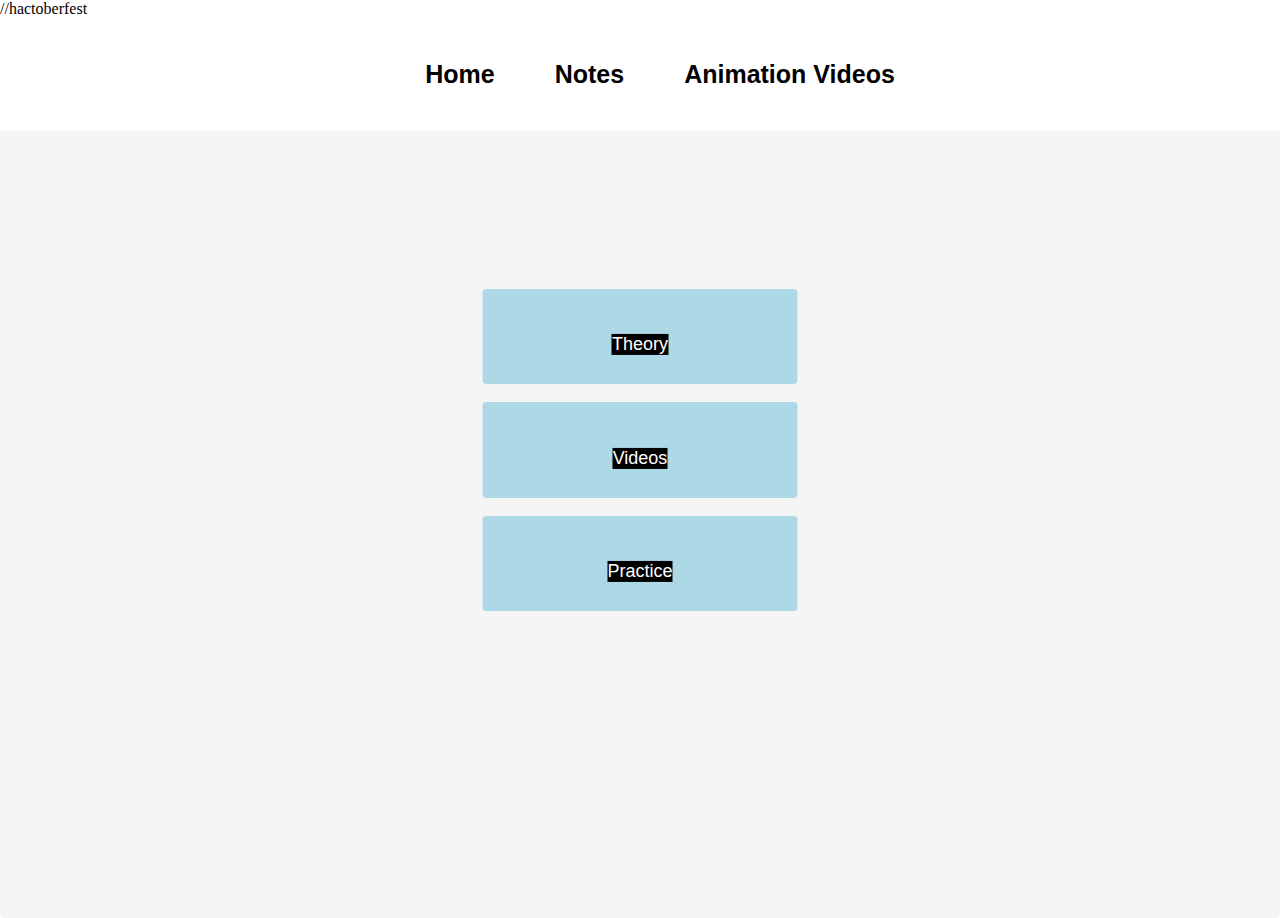
<file: html/notes.html>
<!DOCTYPE html>
<html lang="en">

<head>
    <meta charset="UTF-8" />
    <meta http-equiv="X-UA-Compatible" content="IE=edge" />

    <meta name="viewport" content="width=device-width, initial-scale=1.0" />
    <link rel="stylesheet" href="../style.css" />
    <link rel="stylesheet" href="../css/responsive.css" />//hactoberfest
    <title>Notes</title>
</head>

<body>
    <!-- HEADING OF THE WEBSITE -->
    <header class="header">
        
        <!-- <h1>DIPLOMA IN COMPUTER <strong>SCIENCE</strong></h1> -->
        <!-- <h1>Pointers</h1> -->
        <nav class="navbar h-nav-resp" id="home">
            <ul class="nav-list v-class-resp">
                <!-- <div class="logo">NAVBAR</div> -->
                <li><a href="../index.html">Home</a></li>
               
                <li><a href="notes.html">Notes</a></li>
                <!-- <li><a href="practice.html">Practice</a></li> -->
                <!-- <li><a href="about.html">About</a></li> -->
                <li><a href="animation.html">Animation Videos</a></li>
            </ul>
            <!-- BUILDING OF HAMBURGER -->
            <div class="burger" onclick="myFunction(this)">
                <div class="line bar1"></div>
                <div class="line bar2"></div>
                <div class="line bar3"></div>
            </div>
        </nav>
      </header>
    <!-- NAVIGATION BAR  FOR THE WEBSITES -->
    
    <!-- CONTENT OF THE WEB SITE -->
    <section class="notes_sectionone">
        
            <!-- <h3 id="notes_heading">SELECT SEMESTER</h3> -->
      
        <div class="center">
            <button class="button" onclick="window.location.href='theory.html'"><span>Theory</span></button>
            <button class="button" onclick="window.location.href='videos.html'"><span>Videos</span></button>
            <button class="button" onclick="window.location.href='practice.html'"><span>Practice</span></button>
            <!-- <button class="button" onclick="window.location.href='second.html'"><span>Second Semester</span></button>        
            // <button class="button" onclick="window.location.href='third.html'"><span>Third Semester</span></button>      
            // <button class="button" onclick="window.location.href='fourth.html'"><span>Fourth Semester</span></button>
            // <button class="button" onclick="window.location.href='fiveth.html'"><span>Fiveth Semester</span></button>
            // <button class="button" onclick="window.location.href='sixth.html'"><span>Sixth Semester</span></button> --> 
        </div>
    </section>
      
 
    <!-- footer -->
    <!-- <footer class="red" id="services">
        <p class="text-footer background">
            copyright &copy; 2021 -ALL RIGHT RESERVE
        </p>
    </footer> -->
    <!-- transition for hamburger -->
    <script>
        function myFunction(x) {
            x.classList.toggle("change");
        }
    </script>
</body>
<script src="../script.js"></script>

</html>
</file>
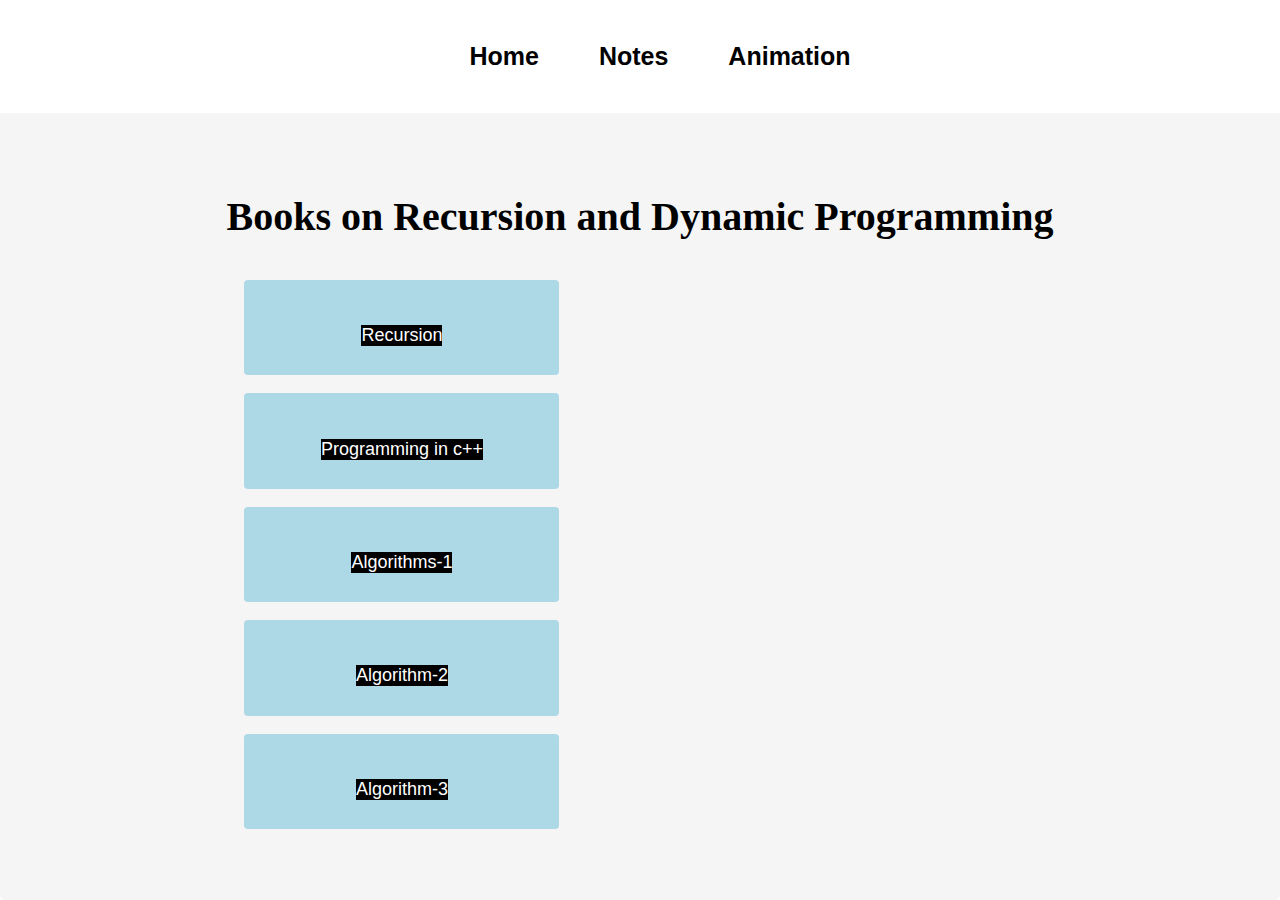
<file: html/theory.html>
<!DOCTYPE html>
<html lang="en">

<head>
    <meta charset="UTF-8" />
    <meta http-equiv="X-UA-Compatible" content="IE=edge" />

    <meta name="viewport" content="width=device-width, initial-scale=1.0" />
    <link rel="stylesheet" href="../style.css" />
    <link rel="stylesheet" href="../css/responsive.css" />
    <title>Theory</title>
</head>

<body>
    <header class="header">
      
        <nav class="navbar h-nav-resp" id="home">
            <ul class="nav-list v-class-resp">
                <!-- <div class="logo">NAVBAR</div> -->
                <li><a href="../index.html">Home</a></li>
               
                <li><a href="notes.html">Notes</a></li>
                <!-- <li><a href="practice.html">Practice</a></li> -->
                <!-- <li><a href="about.html">About</a></li> -->
                <li><a href="animation.html">Animation</a></li>
            </ul>
            <!-- BUILDING OF HAMBURGER -->
            <div class="burger" onclick="myFunction(this)">
                <div class="line bar1"></div>
                <div class="line bar2"></div>
                <div class="line bar3"></div>
            </div>
        </nav>
      </header>
   
    <!-- CONTENT OF THE WEB SITE -->
    <section class="sec2">
        <div class="fouth-notes">
            <h3>Books on Recursion and Dynamic Programming</h3>
            <button class="button" onclick="window.location.href='../Syllabus/01-recursion.pdf'"><span>Recursion</span></button>
            <button class="button" onclick="window.location.href='../Syllabus/03-dynprog.pdf'"><span>Programming in c++</span></button>
            <button class="button" onclick="window.location.href='../Syllabus/Beginning C++17 From Novice to Professional ( PDFDrive ).pdf'"><span>Algorithms-1</span></button>
            <button class="button" onclick="window.location.href='../Syllabus/Data Structures and Algorithms Made Easy_ Data Structures and Algorithmic Puzzles ( PDFDrive ).pdf'"><span>Algorithm-2</span></button>
            <button class="button" onclick="window.location.href='../Syllabus/data-structures-algorithms-and-applications-in-c-by-sartraj-sahani.pdf'"><span>Algorithm-3</span></button>
            <!-- <table style="width: 100%">
                <thead>
                    <tr>
                        <td>Book</td>
                        <td>Author</td>
                        <td class="text-center">Link</td>
                    </tr>
                </thead>
                <tbody>
                    <tr>
                        <td>PointersNotes</td>
                        <td>Krithika Venkataraman</td>
                        <td class="text-center">
                            <a href="../Syllabus/pointers.pdf">Open</a>
                        </td>
                    </tr>
                    <tr>
                        <td>Pointers and arrays</td>
                        <td>Don Fussell, University of Texas at Austin</td>
                        <td class="text-center">
                            <a href="../Syllabus/C_Pointers_and_arrays.pdf">Open</a>
                        </td>
                    </tr>
                    <tr>
                        <td>Pointers and Memory</td>
                        <td>Nick Parlante </td>
                        <td class="text-center">
                            <a href="../Syllabus/PointersAndMemory.pdf">Open</a>
                        </td>
                    </tr>

                    <tr>
                        <td>Mastering C Pointers1</td>
                        <td> Robert J. Traister</td>
                        <td class="text-center">
                            <a href="../Syllabus/Mastering C Pointers1.pdf">Open</a>
                        </td>
                    </tr>
                    <tr></tr>
                    <tr>
                        <td>Mastering C Pointers2</td>
                        <td> Robert J. Traister</td>
                        <td class="text-center">
                            <a href="../Syllabus/Mastering C Pointers2.pdf">Open</a>
                        </td>
                    </tr>
                </tbody>
            </table> -->
        </div>
    </section>
    <!-- footer -->
    <!-- <footer class="red" id="services">
        <p class="text-footer background">
            copyright &copy; 2021 -ALL RIGHT RESERVE
        </p>
    </footer> -->
    <!-- transition for hamburger -->
    <script>
        function myFunction(x) {
            x.classList.toggle("change");
        }
    </script>
</body>
<script src="../script.js"></script>

</html>
</file>
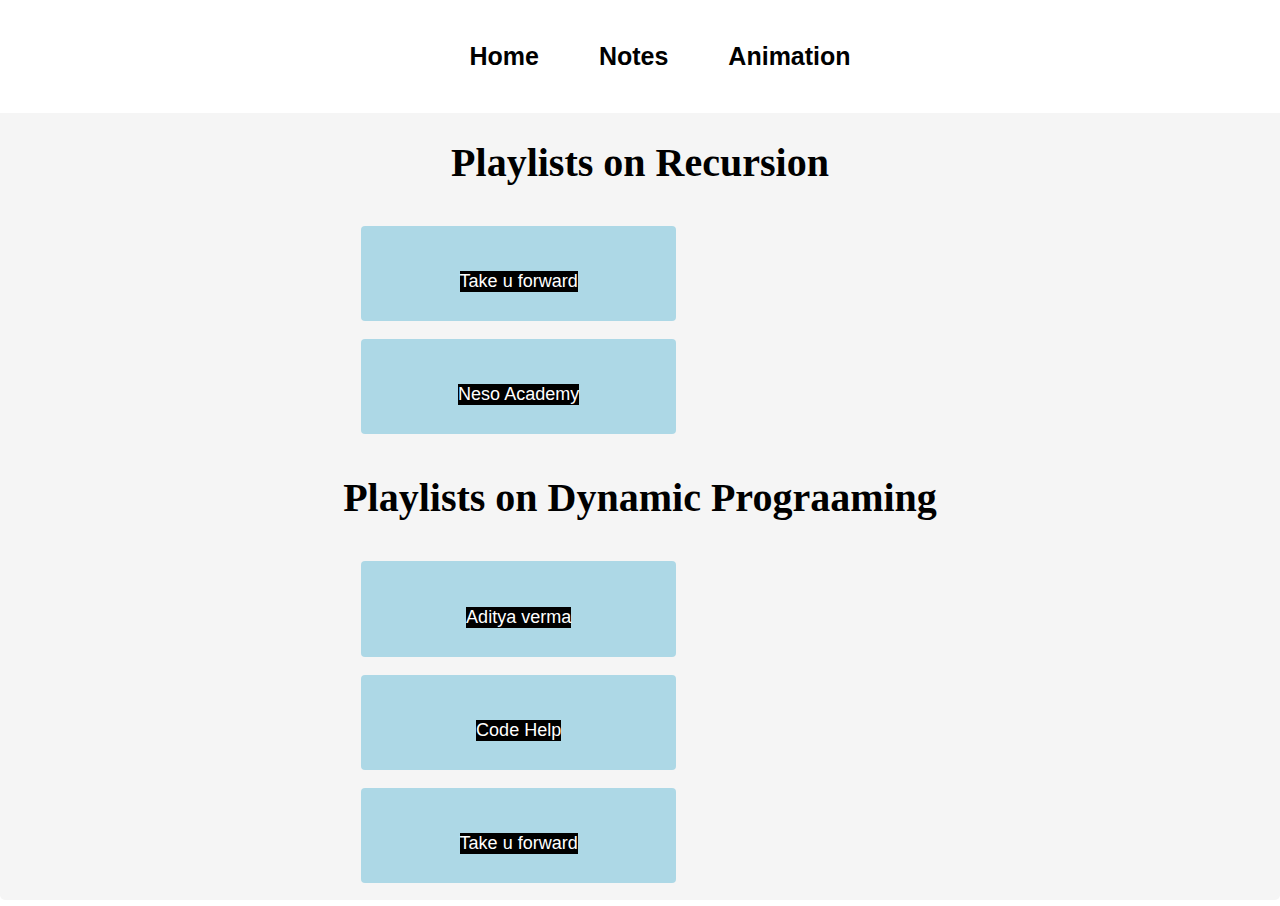
<file: html/videos.html>
<!DOCTYPE html>
<html lang="en">

<head>
    <meta charset="UTF-8" />
    <meta http-equiv="X-UA-Compatible" content="IE=edge" />

    <meta name="viewport" content="width=device-width, initial-scale=1.0" />
    <link rel="stylesheet" href="../style.css" />
    <link rel="stylesheet" href="../css/responsive.css" />
    <title>Videos</title>
</head>

<body>
    <header class="header">
      
        <nav class="navbar h-nav-resp" id="home">
            <ul class="nav-list v-class-resp">
                <!-- <div class="logo">NAVBAR</div> -->
                <li><a href="../index.html">Home</a></li>
               
                <li><a href="notes.html">Notes</a></li>
                <!-- <li><a href="practice.html">Practice</a></li> -->
                <!-- <li><a href="about.html">About</a></li> -->
                <li><a href="animation.html">Animation</a></li>
            </ul>
            <!-- BUILDING OF HAMBURGER -->
            <div class="burger" onclick="myFunction(this)">
                <div class="line bar1"></div>
                <div class="line bar2"></div>
                <div class="line bar3"></div>
            </div>
        </nav>
      </header>
   
    <!-- CONTENT OF THE WEB SITE -->
    <section class="sec2">
        <div class="fouth-notes">
            <h3>Playlists on Recursion</h3>
            <button class="button" onclick="window.location.href='https://youtube.com/playlist?list=PLgUwDviBIf0rGlzIn_7rsaR2FQ5e6ZOL9'"><span>Take u forward</span></button>
            <button class="button" onclick="window.location.href='https://youtube.com/playlist?list=PLBlnK6fEyqRjTO_UNGKuaaoxEqvSF0t5h'"><span>Neso Academy</span></button>
             <h3>    Playlists on Dynamic Prograaming</h3>
            <button class="button" onclick="window.location.href='https://youtube.com/playlist?list=PL_z_8CaSLPWekqhdCPmFohncHwz8TY2Go'"><span>Aditya verma</span></button>
            <button class="button" onclick="window.location.href='https://youtube.com/playlist?list=PLDzeHZWIZsTomOPnCiU3J95WufjE36wsb_'"><span>Code Help</span></button>
            <button class="button" onclick="window.location.href='https://youtube.com/playlist?list=PLgUwDviBIf0qUlt5H_kiKYaNSqJ81PMMY'"><span>Take u forward</span></button>
           
            <!-- <table style="width: 100%">
                <thead>
                    <tr>
                        <td>Book</td>
                        <td>Author</td>
                        <td class="text-center">Link</td>
                    </tr>
                </thead>
                <tbody>
                    <tr>
                        <td>PointersNotes</td>
                        <td>Krithika Venkataraman</td>
                        <td class="text-center">
                            <a href="../Syllabus/pointers.pdf">Open</a>
                        </td>
                    </tr>
                    <tr>
                        <td>Pointers and arrays</td>
                        <td>Don Fussell, University of Texas at Austin</td>
                        <td class="text-center">
                            <a href="../Syllabus/C_Pointers_and_arrays.pdf">Open</a>
                        </td>
                    </tr>
                    <tr>
                        <td>Pointers and Memory</td>
                        <td>Nick Parlante </td>
                        <td class="text-center">
                            <a href="../Syllabus/PointersAndMemory.pdf">Open</a>
                        </td>
                    </tr>

                    <tr>
                        <td>Mastering C Pointers1</td>
                        <td> Robert J. Traister</td>
                        <td class="text-center">
                            <a href="../Syllabus/Mastering C Pointers1.pdf">Open</a>
                        </td>
                    </tr>
                    <tr></tr>
                    <tr>
                        <td>Mastering C Pointers2</td>
                        <td> Robert J. Traister</td>
                        <td class="text-center">
                            <a href="../Syllabus/Mastering C Pointers2.pdf">Open</a>
                        </td>
                    </tr>
                </tbody>
            </table> -->
        </div>
    </section>
    <!-- footer -->
    <!-- <footer class="red" id="services">
        <p class="text-footer background">
            copyright &copy; 2021 -ALL RIGHT RESERVE
        </p>
    </footer> -->
    <!-- transition for hamburger -->
    <script>
        function myFunction(x) {
            x.classList.toggle("change");
        }
    </script>
</body>
<script src="../script.js"></script>

</html>
</file>
<file: style.css>
body {
  margin: 0;
  padding: 0;
  background-color: white;
  background-image: url("https://img.freepik.com/free-vector/geometric-science-education-background-vector-gradient-blue-digital-remix_53876-125993.jpg");
  background-repeat: no-repeat;
  background-attachment: fixed;
  background-size: 100% 100%;
}

html {
  scroll-behavior: smooth;
}

h1 {
  padding: 50px;
  font-family: "Acme", sans-serif;
  word-spacing: 10px;
}
h2 {
  color: white;
  padding-bottom: 20px;
  font-size: 30px;
}
h3 {
  font-size: 40px;
  /* justify-content: center;
  align-items: center; */

  /* -webkit-user-select: none; */
  cursor: pointer;
}

.fouth-notes h2 {
  color: #000;
}

nav {
  display: flex;
  flex-direction: row;
}

/* SETTING NAVIGATION BAR */

.navbar {
  overflow: hidden;
  display: flex;
  align-items: center;
  justify-content: center;
  position: sticky;
  z-index: 1;
  top: 0;
  cursor: pointer;
  background-color: white;
}

/* FORMATTING THE PAGES LINK IN NAV BAR */

.nav-list {
  display: flex;
  align-items: center;
}

.logo {
  text-decoration: none;
  font-size: 30px;
  /* font-family: 'Sacramento', cursive; */
  font-family: "Lucida Sans", "Lucida Sans Regular", "Lucida Grande",
    "Lucida Sans Unicode", Geneva, Verdana, sans-serif;
  color: #f2ff00;
}

.nav-list li {
  list-style: none;
  padding: 26px 30px;
}

.nav-list li a {
  text-decoration: none;
  font-weight: bolder;
  font-size: 25px;
  color: black;
}

/* TURNING COLOR OF WORD IF ANY BODY HOVER  */

.nav-list li a:hover {
  color: gray;
}

.homesecone {
  padding: 0px;
  background-color: rgb(17, 16, 16);
  display: flex;
  justify-content: center;
  align-items: center;
  color: white;
  max-width: 100%;
  margin: auto;
  height: 15cm;
  position: relative;
}
/* .founder {
    background-color: rgb(27, 26, 26);
  height: 15cm;
}
#creater {
  text-align: center;
  padding-top: 30px;
}
#arjunsinghimg {
  display: block;
  margin: auto;
  border-radius: 150px;
}
.socialmedia{

    padding: 10px;
    text-align: center;



}
.socialmedia a{
    text-decoration: none;
    color: white;
    font-size: 30px;
    margin: auto;
} */
.notes_sectionone {
  /* background-color: white; */
  height: 15cm;
}
#notes_heading {
  color: #ddd;
  text-align: center;
  padding: 20px;
}
.notes-ul li {
  list-style: none;
  padding: 2.5vh;
}

.notes-ul li a {
  background-color: #000000;
  text-decoration: none;
  color: rgb(255, 254, 254);
  font-family: "Luckiest Guy", cursive;
  font-size: 3vh;
  padding: 1.2vh;
  border: 2px solid rgb(250, 1, 1);
  border-radius: 1vh;
}

/* .notes-ul li a:hover {
  color: rgb(160, 11, 11);
} */

/* LEFT PART OF THE BOX-MAIN IN SEC2 */

.left-part {
  width: 80%;
  display: flex;
  flex-direction: column;
  justify-content: center;
  color: black;
}

#intro {
  font-size: 20px;
  color: white;
  font-family: sans-serif;
}

.img {
  max-width: 200px;
  border: 4px solid white;
  border-radius: 150px;
  display: block;
  margin: auto;
}

/* setting back ground  */

.background {
  background: rgba(0, 0, 0, 7);
  /* background-image: url("https://arjunsingh27.github.io/e-learning.github.io/img/bg1.jpg") cover center ; */
  background-size: cover;
  background-blend-mode: lighten;
}

/* footer formatting */

.text-footer {
  text-align: center;
  padding: 20px;
  color: #f2f2f2;
}

/* setting hamburger */

.burger {
  display: none;
  position: absolute;
  cursor: pointer;
  right: 5%;
  top: 20px;
}

/* .line {
  width: 60px;
  background-color: rgb(7, 7, 7);
  height: 7px;
  margin: 4px 4px;
} */

/* lines of ham burger */

.bar1,
.bar2,
.bar3 {
  width: 35px;
  height: 5px;
  background-color: rgb(36, 34, 34);
  margin: 6px 0;
  transition: 0.4s;
}

/* transition in hamburger */

.change .bar1 {
  -webkit-transform: rotate(-45deg) translate(-9px, 6px);
  transform: rotate(-45deg) translate(-9px, 6px);
}

.change .bar2 {
  opacity: 0;
}

/* rotaing of hamburger lines */

.change .bar3 {
  -webkit-transform: rotate(45deg) translate(-8px, -8px);
  transform: rotate(45deg) translate(-8px, -8px);
}

.header {
  color: white;
  font-family: "Lucida Sans", "Lucida Sans Regular", "Lucida Grande",
    "Lucida Sans Unicode", Geneva, Verdana, sans-serif;
  text-align: center;
  /* background-color: black; */
  height: 100px;
  cursor: pointer;
  margin: auto;
}

.bg {
  background-image: url(img/sunset.jpg);
  background-repeat: no-repeat;
  background-position: center;
  background-size: cover;
}

/* clock  */

#clockcontainer {
  position: relative;
  margin: auto;
  height: 20vw;
  width: 20vw;
  /* background-image: url(img/Book.jpg); */
  background: url(img/clock4.png);
  /* background: url(/img/clock3.mp4); */
  background-size: 100%;
  border-radius: 50%;
  /* background-color:rgb(250, 33, 4); */
}

#hour,
#minute,
#second {
  position: absolute;
  background: rgb(10, 1, 1);
  border-radius: 2px;
  transform-origin: bottom;
}

#hour {
  width: 1.8%;
  height: 20%;
  top: 30%;
  left: 49.2%;
  opacity: 0.8;
}

#minute {
  width: 1.1%;
  height: 26%;
  top: 24%;
  left: 49.4%;
  opacity: 0.8;
}

#second {
  width: 1%;
  height: 32%;
  top: 18%;
  left: 49.4%;
  opacity: 0.8;
}

/* fourth semeseter table */

.bggray {
  background-color: rgba(12, 228, 243, 0.137);
}

.thbold {
  font-size: 3.5vh;
  text-align: center;
}

/* .fourth-bg {
  background: url(img/paper.jpg);
  background-position: center;
  background-repeat: no-repeat;
  background-size: cover;
} */

.text-center {
  text-align: center;
}

.text-center a {
  color: whitesmoke;
}

.s-width {
  width: 20%;
}

.n-width {
  width: 60%;
}

table,
th,
td {
  border: 1px solid rgba(15, 218, 245, 0.884);
  border-collapse: collapse;
  /* font-family: "Luckiest Guy", cursive; */
  padding: 0.3vh;
  /* -webkit-user-select: none; */
  color: white;
  height: 5vh;
  text-align: left;
}

.fouth-notes {
  padding: 0.5vh;
  /* height: 20cm; */
}
.fouth-notes h3 {
  text-align: center;
  /* color: #ddd; */
  color: #000;
}

#fourthsemester {
  text-align: center;
  padding: 2vh;
}
.text-center {
  text-align: center;
}
.table-title {
  display: block;
  font-size: 3.5vh;
  font-family: "Luckiest Guy", cursive;
  padding: 3vh;
  color: #007bff;
  cursor: pointer;
}

/* .table-title:hover {
    color: #007bfffd;
} */

.btn {
  display: inline-block;
  color: rgb(5, 5, 5);
  font-family: "Roboto", sans-serif;
  background-color: #3c8d3c;
  margin: 0.5vh;
  padding: 0.5vh;
  border-radius: 150px;
  outline: none;
  width: 90%;
  box-shadow: 0 0.5vh #999;
  cursor: pointer;
}

.btn:hover {
  background-color: #007bff;
  color: rgb(255, 255, 255);
}

.btn:active {
  transform: translateY(4px);
}

/* table tbody tr td a {
    text-decoration: none;

    justify-content: center;
    align-items: center;
    position: relative;
} */

/* table tbody tr td a:hover {
    color: rgb(141, 137, 137);
} */

/* notice */

/* time table */

.time-table-box-main {
  margin: 10px;
  background-color: white;
}

iframe {
  height: 90vh;
  width: 100%;
}

/* Style inputs, select elements and textareas */
input[type="text"],
select,
textarea {
  width: 100%;
  padding: 12px;
  border: 1px solid #ccc;
  border-radius: 4px;
  box-sizing: border-box;
  resize: vertical;
}

/* Style the label to display next to the inputs */
label {
  padding: 12px 12px 12px 0;
  display: inline-block;
}

/* Style the submit button */
input[type="submit"] {
  background-color: #4caf50;
  color: white;
  padding: 12px 20px;
  border: none;
  border-radius: 4px;
  cursor: pointer;
  float: right;
}

/* Style the container */
.container {
  border-radius: 5px;
  background-color: #f2f2f2;
  padding: 20px;
}

/* Floating column for labels: 25% width */
.col-25 {
  float: left;
  width: 25%;
  margin-top: 6px;
}

/* Floating column for inputs: 75% width */
.col-75 {
  float: left;
  width: 75%;
  margin-top: 6px;
}

/* Clear floats after the columns */
.row:after {
  content: "";
  display: table;
  clear: both;
}
* {
  box-sizing: border-box;
}

.space {
  height: 500px;
}

.one {
  padding: 2cm;
  border: 2px solid black;
  border-spacing: 2cm;
}

h1 {
  text-align: center;
}

#myInput {
  background-image: url(/img/search.png);
  background-position: 10px 10px;
  background-repeat: no-repeat;
  width: 100%;
  font-size: 16px;
  padding: 12px 20px 12px 40px;
  border: 1px solid #ddd;
  margin-bottom: 12px;
}

#myTable {
  border-collapse: collapse;
  width: 100%;
  border: 1px solid rgb(22, 22, 22);
  font-family: "Roboto", sans-serif;
}

#myTable th,
#myTable td {
  text-align: left;
  border-color: black;
  font-size: 2.5vh;
}

#myTable tr {
  border-bottom: 1px solid #ddd;
}
.view-code {
  text-align: center;
}
#myTable tr.header,
#myTable tr:hover {
  background-color: #f1f1f1;
}

td a {
  text-decoration: none;
}

#solution {
  text-align: center;
}
.sectiontwo {
  padding: 5vh;
}
.sectionthree {
  border: 2px solid black;
  padding: 2.4vh;
}

button {
  display: block;
}
.button {
  border-radius: 4px;
  background-color: lightblue;
  border: none;
  color: white;
  text-align: center;
  font-size: 2.5vh;
  font-size: 40px;
  padding: 2.8vh;
  width: 35vh;
  transition: all 0.5s;
  cursor: pointer;
  margin: 2vh;
}
.button span {
  cursor: pointer;
  display: inline-block;
  position: relative;
  transition: 0.5s;
  font-size: large;
  /* size: large; */
  background-color: #000000;
}
.button :after {
  content: "\00bb";
  position: absolute;
  opacity: 0;
  top: 0;
  right: -20px;
  transition: 0.5s;
}
.button:hover span {
  padding-right: 25px;
}

.button:hover span:after {
  opacity: 1;
  right: 0;
}
.center {
  /* display: block;
  margin: auto;
  display: flex;
       justify-content: center;  /* Align Horizontally */
  /* align-items: center;      /* Align Vertically */

  /* height: 200px; */
  margin: 0;
  position: absolute;
  top: 50%;
  left: 50%;
  -ms-transform: translate(-50%, -50%);
  transform: translate(-50%, -50%);
}
/* .header {
  background-color: #000000;
} */

.container {
  height: 100vh;
  width: 100vw;
  max-height: 800px;
  max-width: 1280px;
  min-height: 600px;
  min-width: 1000px;
  display: flex;
  justify-content: space-around;
  align-items: center;
  margin: 0 auto;
}
.border {
  height: 369px;
  width: 290px;
  background: transparent;
  border-radius: 10px;
  transition: border 1s;
  position: relative;
}
.border:hover {
  border: 1px solid #fff;
}
.card {
  height: 379px;
  width: 300px;
  background: #808080;
  border-radius: 10px;
  transition: background 0.8s;
  overflow: hidden;
  background: #000;
  box-shadow: 0 70px 63px -60px #000;
  display: flex;
  justify-content: center;
  align-items: center;
  position: relative;
}
.card0 {
  background: url("https://willrosenbaum.com/assets/img/recursive-image/recursion.png")
    center center no-repeat;
  background-size: 300px;
}
.card0:hover {
  background: url("https://willrosenbaum.com/assets/img/recursive-image/recursion.png")
    center center no-repeat;
  background-size: 400px;
}
.card0:hover h2 {
  opacity: 1;
}
.card0:hover .fa {
  opacity: 1;
}
.card1 {
  background: url("https://encrypted-tbn0.gstatic.com/images?q=tbn:ANd9GcRVx5B_IpOlGCwTPBW42gESBExNREwgL_kHb5lLJbKlvQ&s")
    center center no-repeat;
  background-size: 300px;
}
.card1:hover {
  /* background: url("https://i.pinimg.com/originals/28/d2/e6/28d2e684e7859a0dd17fbd0cea00f8a9.jpg")
    left center no-repeat; */
  background: url("https://encrypted-tbn0.gstatic.com/images?q=tbn:ANd9GcRVx5B_IpOlGCwTPBW42gESBExNREwgL_kHb5lLJbKlvQ&s")
    center center no-repeat;
  background-size: 400px;
}
.card1:hover h2 {
  opacity: 1;
}
.card1:hover .fa {
  opacity: 1;
}
.card2 {
  background: url("https://www.geeksforgeeks.org/wp-content/uploads/Dynamic-Programming-1-1024x512.png")
    center center no-repeat;
  background-size: 300px;
}
.card2:hover {
  background: url("https://www.geeksforgeeks.org/wp-content/uploads/Dynamic-Programming-1-1024x512.png")
    center center no-repeat;
  background-size: 400px;
}
.card2:hover h2 {
  opacity: 1;
}
.card2:hover .fa {
  opacity: 1;
}
h2 {
  font-family: "Helvetica Neue", Helvetica, Arial, sans-serif;
  color: #fff;
  margin: 20px;
  opacity: 0;
  transition: opacity 1s;
}
.fa {
  opacity: 0;
  transition: opacity 1s;
}
.icons {
  position: absolute;
  fill: #fff;
  color: #fff;
  height: 130px;
  top: 226px;
  width: 50px;
  display: flex;
  flex-direction: column;
  align-items: center;
  justify-content: space-around;
}

.container {
  border-radius: 5px;
  background-color: whitesmoke;
  padding: 20px;
}

.sec2 {
  border-radius: 5px;
  background-color: whitesmoke;
  padding: 20px;
}

.sec2 {
  height: 100vh;
  width: 100vw;
  max-height: 800px;
  max-width: 1280px;
  min-height: 600px;
  min-width: 1000px;
  display: flex;
  justify-content: space-around;
  align-items: center;
  margin: 0 auto;
}

.notes_sectionone {
  border-radius: 5px;
  background-color: whitesmoke;
  padding: 20px;
}
.notes_sectionone {
  height: 100vh;
  width: 100vw;
  max-height: 800px;
  max-width: 1280px;
  min-height: 600px;
  min-width: 1000px;
  display: flex;
  justify-content: space-around;
  align-items: center;
  margin: 0 auto;
}

.container1 {
  border-radius: 5px;
  background-color: whitesmoke;
  padding: 20px;
}
.container1 {
  height: 100vh;
  width: 100vw;
  max-height: 800px;
  max-width: 1280px;
  min-height: 600px;
  min-width: 1000px;
  display: flex;
  justify-content: space-around;
  align-items: center;
  margin: 0 auto;
}

.card3 {
  background: url("./img/Screenshot (1700).png")
    center center no-repeat;
  background-size: 300px;
}
.card3:hover {
  background: url("./img/Screenshot (1700).png")
    center center no-repeat;
  background-size: 400px;
}
.card3:hover h2 {
  opacity: 1;
}
.card3:hover .fa {
  opacity: 1;
}


.card4 {
  background: url("./img/Screenshot (1699).png") center center no-repeat;
  background-size: 300px;
}
.card4:hover {

  background: url("./img/Screenshot (1699).png") center center no-repeat;

  background-size: 400px;
}
.card4:hover h2 {
  opacity: 1;
}
.card4:hover .fa {
  opacity: 1;
}
</file>
<file: css/responsive.css>
@media only screen and (max-width: 955px) {
    .nav-list {
        flex-direction: column;
        align-items:flex-start;

    }
    .box-main {
        flex-direction: column-reverse;
        max-width: 100%;
    }
    .navbar {
        flex-direction: column;
        transition: all 0.01s linear;
        height: 550px;
    }
    .burger {
        display: inline-block;
        cursor: pointer;
    }
    .h-nav-resp {
        height: 80px;
    }
    .v-class-resp {
        opacity: 0%;
        pointer-events: none;
    }
    #intro{
        font-size: 20px;
        font-family: 'Luckiest Guy', cursive;
    }
    h3 {
        font-size: 30px;
        font-family: 'Luckiest Guy', cursive;
    }
    .img {
        display: none;
        max-width: 100px;
        border: 2px solid white;
        border-radius: 150px;
        margin: auto;
    }
    .sec2 {
        overflow: hidden;
    }
    
    #clockcontainer {
        height: 40vw;
        width: 40vw;
    }
    table,
    th,
    td {
        font-size: 2vh;
    }
    .fouth-notes {
        padding: 10px;
    }
    .thbold {
        font-size: 2vh;
        text-align: center;
    }
}
 /* Responsive layout - when the screen is less than 600px wide, make the two columns stack on top of each other instead of next to each other */
 @media screen and (max-width: 600px) {
    .col-25, .col-75, input[type=submit] {
      width: 100%;
      margin-top: 0;
    }
  }
</file>
